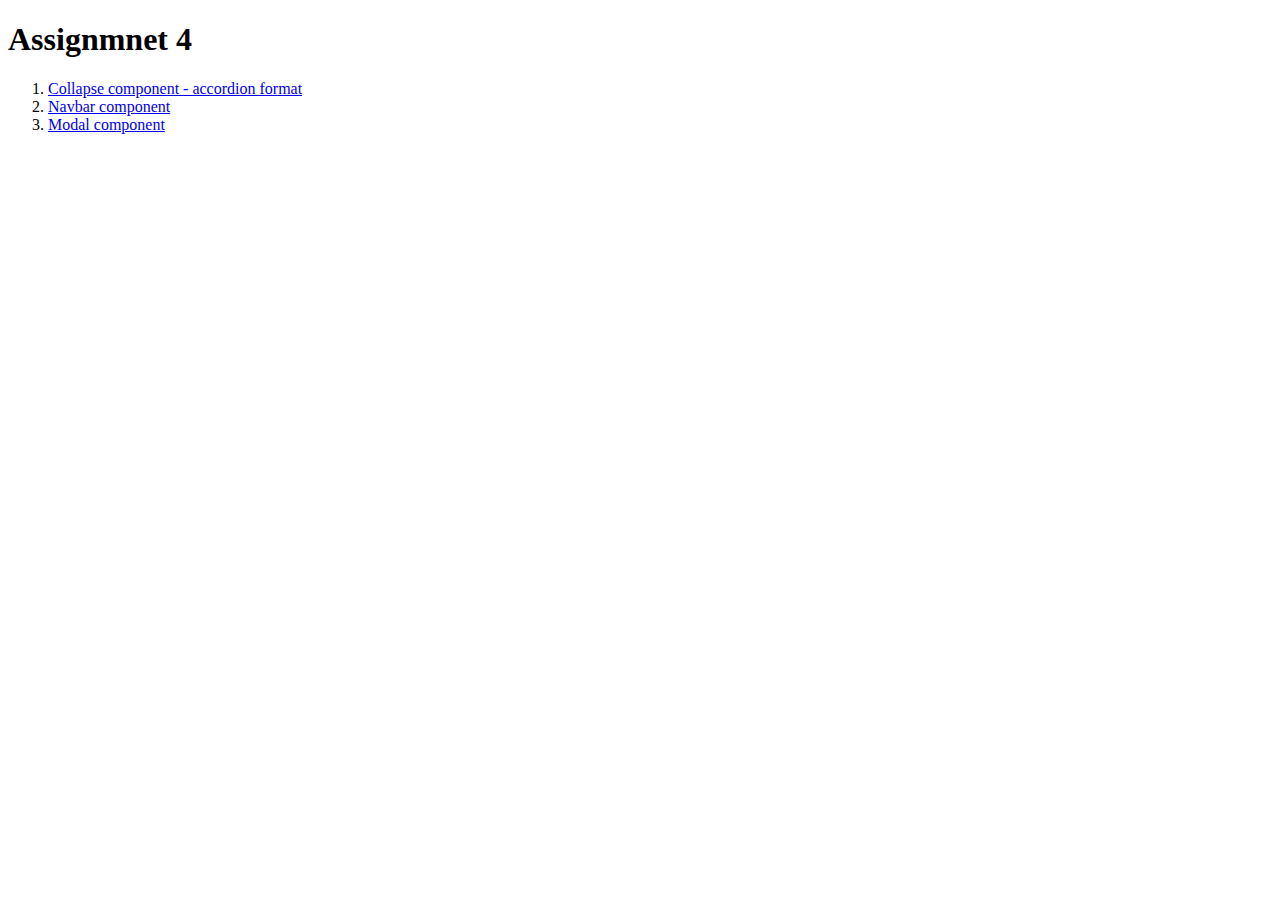
<file: index.html>
<!DOCTYPE html>
<html lang="en">
<head>
    <meta charset="UTF-8">
    <meta name="viewport" content="width=device-width, initial-scale=1.0, user-scalable = 0">
    <meta http-equiv="X-UA-Compatible" content="ie=edge">
    <title>Assignment 4</title>
</head>
<body>
    <h1>Assignmnet 4</h1>
    <ol>
        <li><a href="collapse-component/index.html">Collapse component - accordion format</a></li>
        <li><a href="navbar-component/index.html">Navbar component</a></li>
        <li><a href="modal-component/index.html">Modal component</a></li>
    </ol>
</body>
</html>
</file>
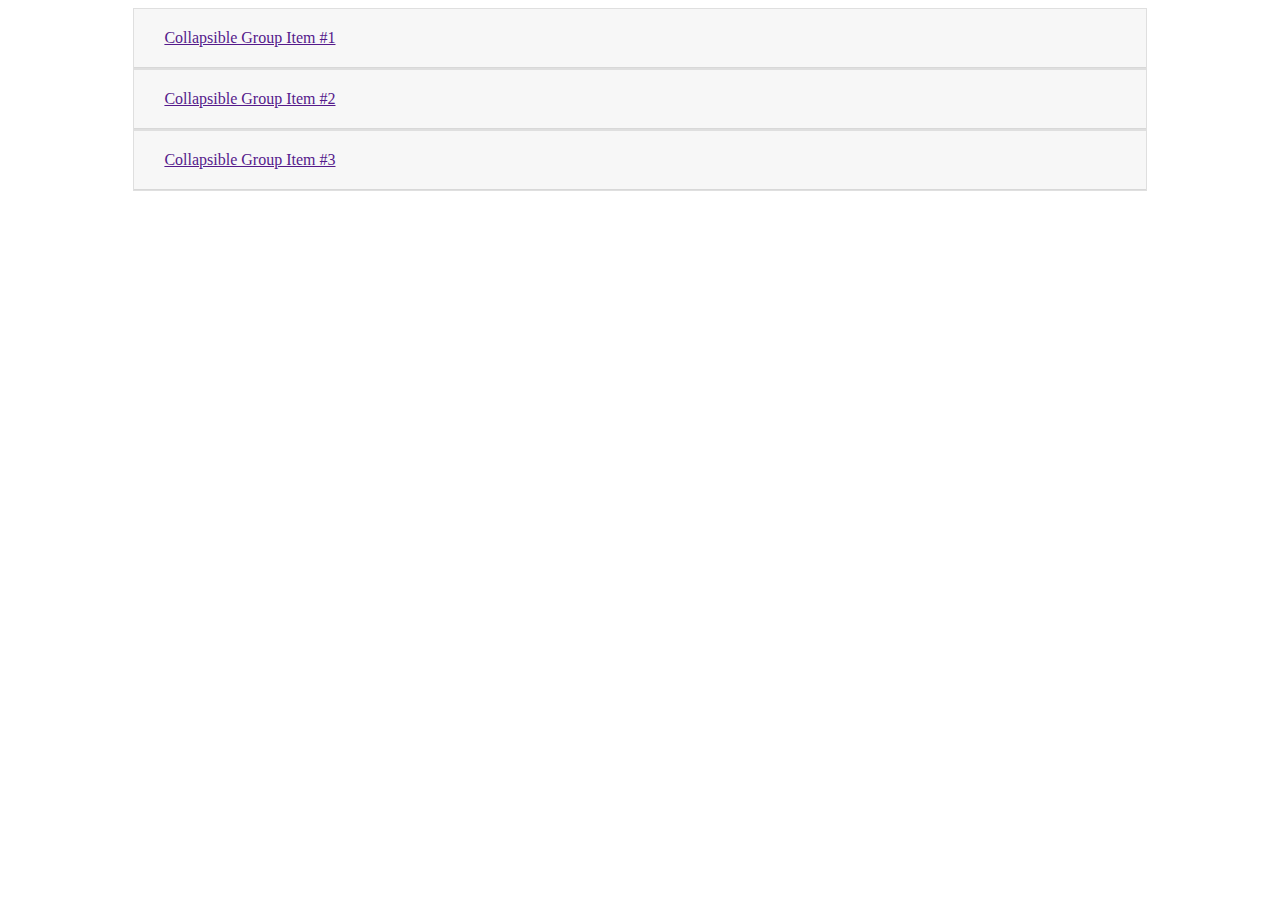
<file: collapse-component/index.html>
<!DOCTYPE html>
<html lang="en">
<head>
    <meta charset="UTF-8">
    <meta name="viewport" content="width=device-width, initial-scale=1.0, user-scalable = 0">
    <meta http-equiv="X-UA-Compatible" content="ie=edge">
    <title>Collapse Component</title>
    <link rel="stylesheet" href="style.css">
</head>
<body>
    <div class="item">
        <div class="item-title">
            <a href="">
                Collapsible Group Item #1
            </a>
        </div>
        <div class="item-content">
            Lorem ipsum dolor sit amet consectetur adipisicing elit. Expedita 
            exercitationem reiciendis beatae consequuntur ea laborum magni modi 
            dicta aspernatur eum, earum quam officia animi fuga in, doloribus quo 
            sunt autem.
        </div>
    </div>
    <div class="item">
        <div class="item-title">
                <a href="">
                    Collapsible Group Item #2
                </a>
        </div>
        <div class="item-content">
            Lorem ipsum dolor sit amet consectetur adipisicing elit. Expedita 
            exercitationem reiciendis beatae consequuntur ea laborum magni modi 
            dicta aspernatur eum, earum quam officia animi fuga in, doloribus quo 
            sunt autem.
        </div>
    </div>
    <div class="item">
        <div class="item-title">
                <a href="">
                    Collapsible Group Item #3
                </a>
        </div>
        <div class="item-content">
            Lorem ipsum dolor sit amet consectetur adipisicing elit. Expedita 
            exercitationem reiciendis beatae consequuntur ea laborum magni modi 
            dicta aspernatur eum, earum quam officia animi fuga in, doloribus quo 
            sunt autem.
        </div>
    </div>
    <script src="https://ajax.googleapis.com/ajax/libs/jquery/3.3.1/jquery.min.js"></script>
    <script src="script.js"></script>
</body>
</html>
</file>
<file: collapse-component/style.css>
.item{
    width :80%;
    border : 1px solid rgba(0,0,0,.125);
    margin : auto;
}
.item-title{
    background: #F7F7F7;
    border-bottom : 1px solid rgba(0,0,0,.125);
    padding : 20px 30px;
}
.item-content{
    padding : 20px 20px;
    display: none;
}
</file>
